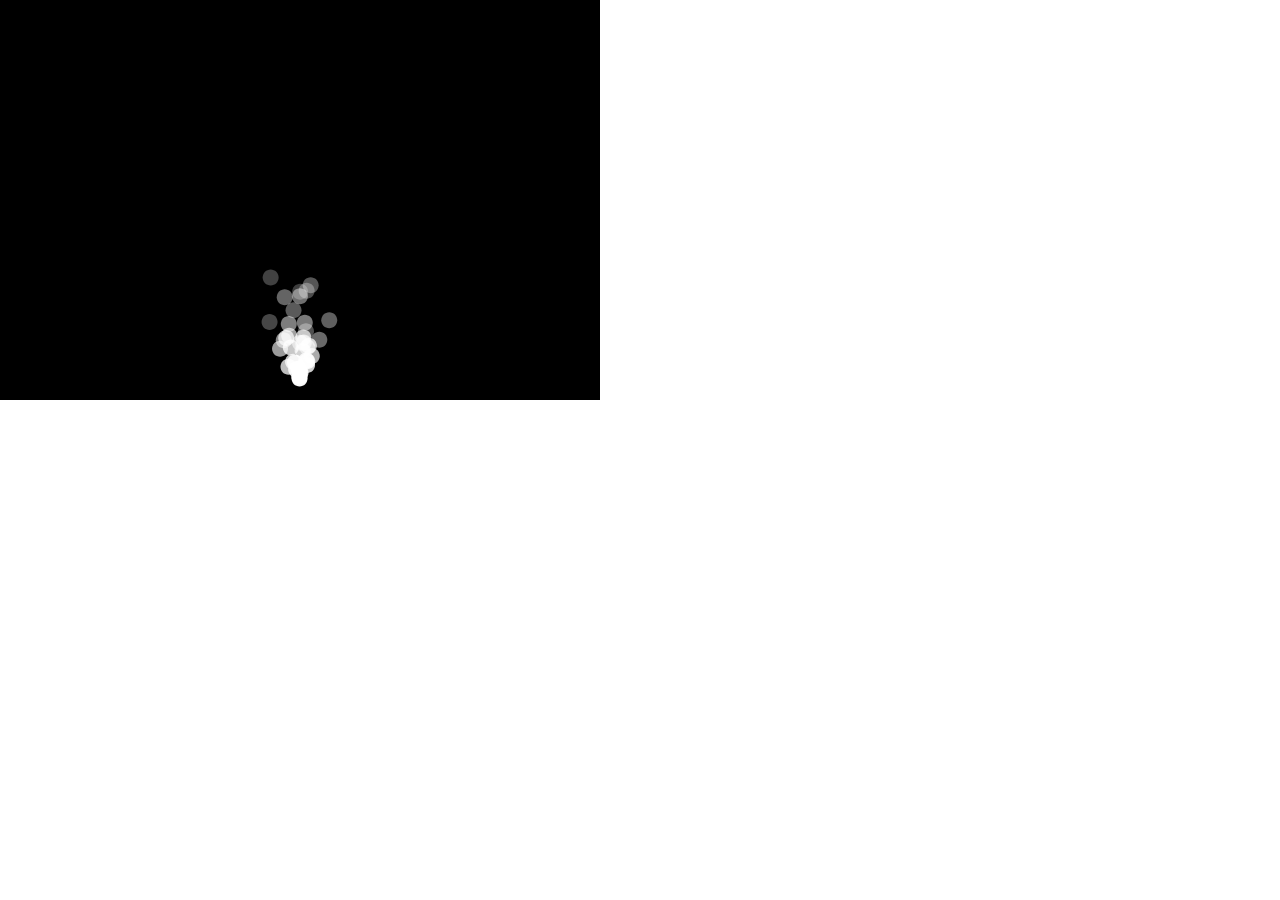
<file: class/empty-example/index.html>
<!DOCTYPE html>
<html>
  <head>
    <script src="../p5.min.js"></script>
    <script src="../addons/p5.dom.min.js"></script>
    <script src="../addons/p5.sound.min.js"></script>
    <script src="sketch.js"></script>
    <style> body {padding: 0; margin: 0;} </style>
  </head>
  <body>
  </body>
</html>
</file>
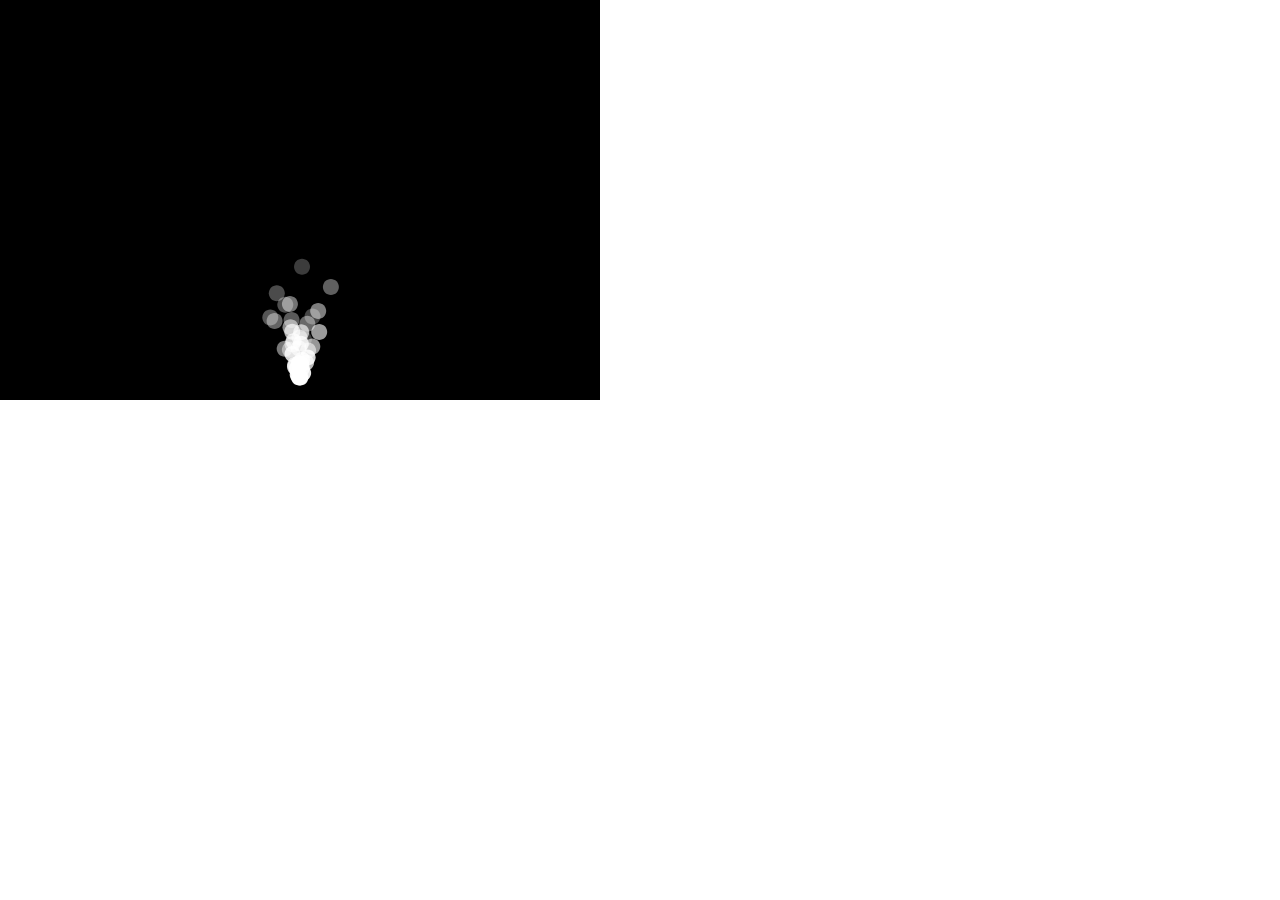
<file: class/particle/index.html>
<!DOCTYPE html>
<html>
  <head>
    <script src="../p5.min.js"></script>
    <script src="../addons/p5.dom.min.js"></script>
    <script src="../addons/p5.sound.min.js"></script>
    <script src="sketch.js"></script>
    <style> body {padding: 0; margin: 0;} </style>
  </head>
  <body>
  </body>
</html>
</file>
